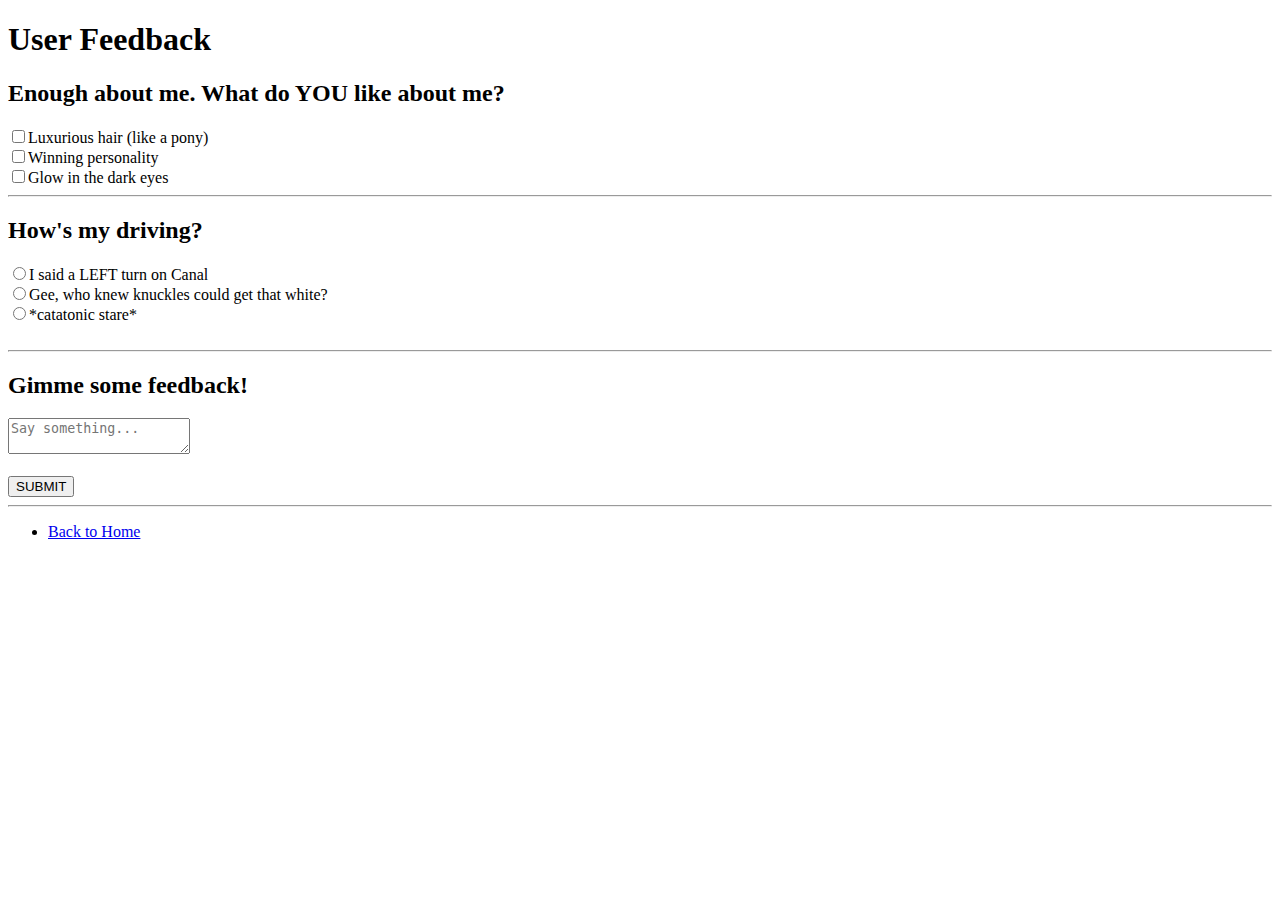
<file: checks.html>
<!doctype html>
<html>
	<head><title>Feedback</title></head>

	<body>
		<h1>User Feedback</h1>
		<h2>Enough about me. What do YOU like about me?</h2>
	<form action="#" method="get">
		<label><input type="checkbox" name="sam_best" value="hair" />Luxurious hair (like a pony)</label><br/>
		<label><input type="checkbox" name="sam_best" value="personality" />Winning personality</label><br/>
		<label><input type="checkbox" name="sam_best" value="glow" />Glow in the dark eyes</label><br/>
		<hr/>
		<h2>How's my driving?</h2>
		<label><input type="radio" name="driving" value="directionless" />I said a LEFT turn on Canal</label><br/>
		<label><input type="radio" name="driving" value="frightening" />Gee, who knew knuckles could get that white?</label><br/>
		<label><input type="radio" name="driving" value="does-not-compute" />*catatonic stare*</label><br/><br/>
		<hr/>
		<h2><label>Gimme some feedback!</label></h2>
		<textarea name="feedback" placeholder="Say something..."></textarea><br/><br/>
		<button type="submit">SUBMIT</button>
	</form>
	<hr/>
	<!-- Navigation Section -->
	<ul>
			<li><a href="./index.html">Back to Home</a></li>
		</ul>
	</body>
</html>
</file>
